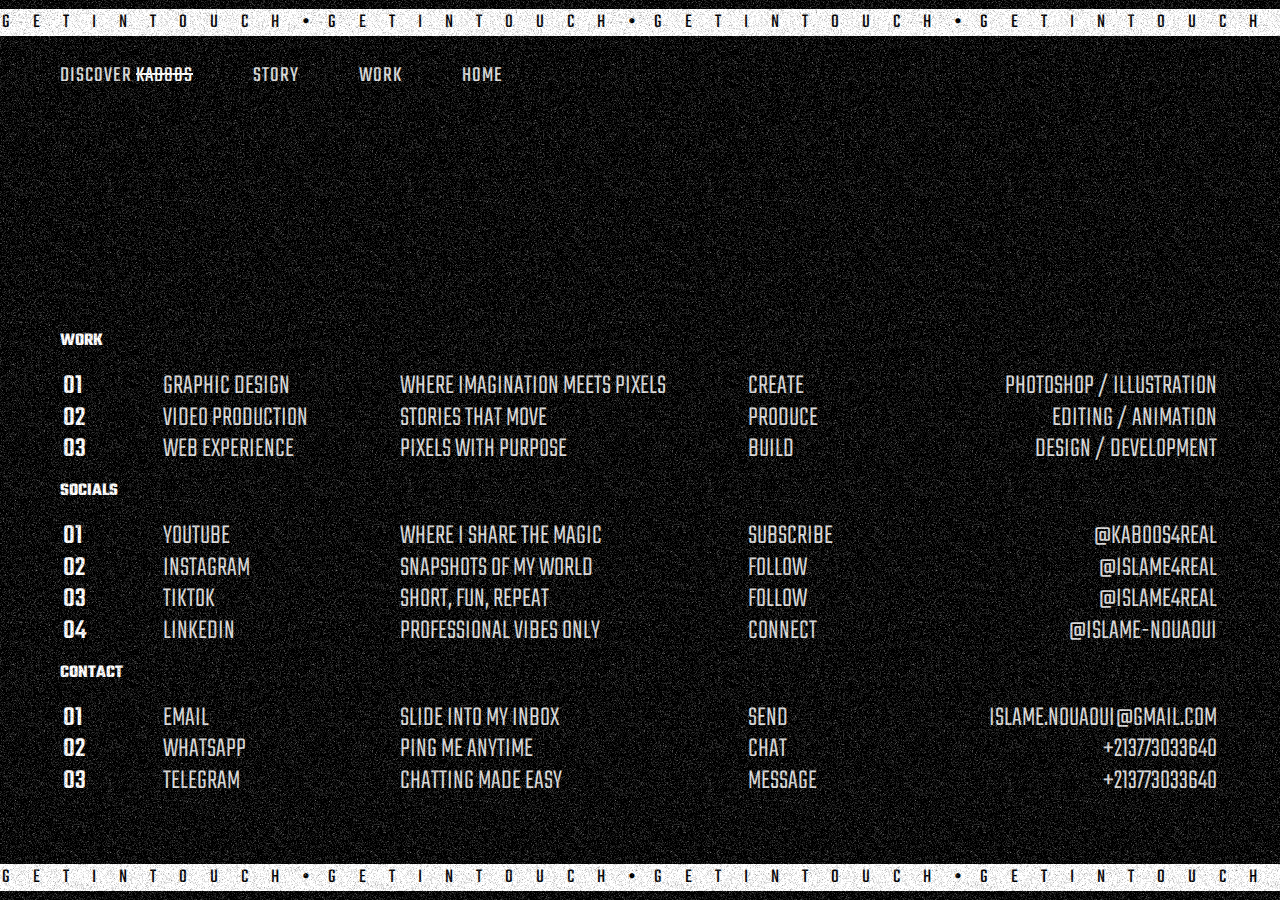
<file: contact/index.html>
<!DOCTYPE html>
<html lang="en" class="no-js loading">
  <head>
    <meta charset="UTF-8" />
    <meta name="viewport" content="width=device-width, initial-scale=1">
    <title>Contact | KABOOS</title>
    <meta name="description" content="" />
    <meta name="keywords" content="" />
    <link rel="shortcut icon" href="../media/KaboosFACE.png">
    <link rel="stylesheet" type="text/css" href="css/base.css" />
    <script>document.documentElement.className="js";</script>
  </head>
  <body class="demo-3">
    <div class="section-1">
      <div class="team-copy0">
          <div class="team-copy0-wrap"> <span class="t-stroke-x t-bold"> <i class="fa-solid fa-sun" style="color: #fff;"></i>     G E T   I N   T O U C H •     </span> </div>
          <div class="team-copy0-wrap"> <span class="t-stroke-x t-bold"> <i class="fa-solid fa-sun" style="color: #fff;"></i>     G E T   I N   T O U C H •     </span> </div>
          <div class="team-copy0-wrap"> <span class="t-stroke-x t-bold"> <i class="fa-solid fa-sun" style="color: #fff;"></i>     G E T   I N   T O U C H •     </span> </div>
          <div class="team-copy0-wrap"> <span class="t-stroke-x t-bold"> <i class="fa-solid fa-sun" style="color: #fff;"></i>     G E T   I N   T O U C H •     </span> </div>
          <div class="team-copy0-wrap"> <span class="t-stroke-x t-bold"> <i class="fa-solid fa-sun" style="color: #fff;"></i>     G E T   I N   T O U C H •     </span> </div>
          <div class="team-copy0-wrap"> <span class="t-stroke-x t-bold"> <i class="fa-solid fa-sun" style="color: #fff;"></i>     G E T   I N   T O U C H •     </span> </div>
          <div class="team-copy0-wrap"> <span class="t-stroke-x t-bold"> <i class="fa-solid fa-sun" style="color: #fff;"></i>     G E T   I N   T O U C H •     </span> </div>
          <div class="team-copy0-wrap"> <span class="t-stroke-x t-bold"> <i class="fa-solid fa-sun" style="color: #fff;"></i>     G E T   I N   T O U C H •     </span> </div>
          <div class="team-copy0-wrap"> <span class="t-stroke-x t-bold"> <i class="fa-solid fa-sun" style="color: #fff;"></i>     G E T   I N   T O U C H •     </span> </div>
          <div class="team-copy0-wrap"> <span class="t-stroke-x t-bold"> <i class="fa-solid fa-sun" style="color: #fff;"></i>     G E T   I N   T O U C H •     </span> </div>
          <div class="team-copy0-wrap"> <span class="t-stroke-x t-bold"> <i class="fa-solid fa-sun" style="color: #fff;"></i>     G E T   I N   T O U C H •     </span> </div>
          <div class="team-copy0-wrap"> <span class="t-stroke-x t-bold"> <i class="fa-solid fa-sun" style="color: #fff;"></i>     G E T   I N   T O U C H •     </span> </div>
          <div class="team-copy0-wrap"> <span class="t-stroke-x t-bold"> <i class="fa-solid fa-sun" style="color: #fff;"></i>     G E T   I N   T O U C H •     </span> </div>
          <div class="team-copy0-wrap"> <span class="t-stroke-x t-bold"> <i class="fa-solid fa-sun" style="color: #fff;"></i>     G E T   I N   T O U C H •     </span> </div>
          <div class="team-copy0-wrap"> <span class="t-stroke-x t-bold"> <i class="fa-solid fa-sun" style="color: #fff;"></i>     G E T   I N   T O U C H •     </span> </div>
      </div> 
    </div>

    <div class="slider" style=" --width: 100px; --height: 50px; --quantity: 10; ">
      <div class="list">
          <div class="item" style="--position: 1"><img src="img/p1.png" alt="Partners"></div>
          <div class="item" style="--position: 2"><img src="img/p2.png" alt="Partners"></div>
          <div class="item" style="--position: 3"><img src="img/p3.png" alt="Partners"></div>
          <div class="item" style="--position: 4"><img src="img/p4.png" alt="Partners"></div>
          <div class="item" style="--position: 5"><img src="img/p5.png" alt="Partners"></div>
          <div class="item" style="--position: 6"><img src="img/p6.png" alt="Partners"></div>
          <div class="item" style="--position: 7"><img src="img/p1.png" alt="Partners"></div>
          <div class="item" style="--position: 8"><img src="img/p2.png" alt="Partners"></div>
          <div class="item" style="--position: 9"><img src="img/p3.png" alt="Partners"></div>
          <div class="item" style="--position: 10"><img src="img/p4.png" alt="Partners"></div>
      </div>
    </div>
    <main>
      <header class="frame">
        <h1 class="frame__title"><a class="hover-effect" href="#">Discover</a> <span class="linethrough">KABOOS</span> </h1> 
        <a class="frame__github hover-effect" href="../index.html">Home</a>
        <a class="frame__back hover-effect" href="../story/index.html">Story</a>
        <a class="frame__archive hover-effect" href="../work/index.html">Work</a>
        
      </header>
      <section class="content">
        <h2 class="content__title">WORK</h2>
        <ul class="list list">
          <a href="" target="_blank">
            <li class="list__item">
              <span class="list__item-col hover-effect">Graphic Design</span>
              <span class="list__item-col hover-effect">Where imagination meets pixels</span>
              <span class="list__item-col hover-effect">Create</span> <!-- third column -->
              <span class="list__item-col hover-effect">Photoshop / Illustration</span>
            </li>
          </a>
          <a href="" target="_blank">
            <li class="list__item">
              <span class="list__item-col hover-effect">Video Production</span>
              <span class="list__item-col hover-effect">Stories that move</span>
              <span class="list__item-col hover-effect">Produce</span>
              <span class="list__item-col hover-effect">Editing / Animation</span>
            </li>
          </a>
          <a href="" target="_blank">
            <li class="list__item">
              <span class="list__item-col hover-effect">Web Experience</span>
              <span class="list__item-col hover-effect">Pixels with purpose</span>
              <span class="list__item-col hover-effect">Build</span>
              <span class="list__item-col hover-effect">Design / Development</span>
            </li>
          </a>
        </ul>
      
        <h2 class="content__title">SOCIALS</h2>
        <ul class="list">
          <a href="https://www.youtube.com/@kaboos4real" target="_blank">
            <li class="list__item">
              <span class="list__item-col hover-effect">YouTube</span>
              <span class="list__item-col hover-effect">Where I share the magic</span>
              <span class="list__item-col hover-effect">Subscribe</span>
              <span class="list__item-col hover-effect">@kaboos4real</span>
            </li>
          </a>
          <a href="https://www.instagram.com/islame4real/" target="_blank">
            <li class="list__item">
              <span class="list__item-col hover-effect">Instagram</span>
              <span class="list__item-col hover-effect">Snapshots of my world</span>
              <span class="list__item-col hover-effect">Follow</span>
              <span class="list__item-col hover-effect">@islame4real</span>
            </li>
          </a>
          <a href="" target="_blank">
            <li class="list__item">
              <span class="list__item-col hover-effect">TikTok</span>
              <span class="list__item-col hover-effect">Short, fun, repeat</span>
              <span class="list__item-col hover-effect">Follow</span>
              <span class="list__item-col hover-effect">@islame4real</span>
            </li>
          </a>
          <a href="https://www.linkedin.com/in/islame-nouaoui-3ab3b039b" target="_blank">
            <li class="list__item">
              <span class="list__item-col hover-effect">LinkedIn</span>
              <span class="list__item-col hover-effect">Professional vibes only</span>
              <span class="list__item-col hover-effect">Connect</span>
              <span class="list__item-col hover-effect">@islame-nouaoui</span>
            </li>
          </a>
        </ul>
      
        <h2 class="content__title">CONTACT</h2>
        <ul class="list list">
          <a href="mailto:islame.nouaoui@gmail.com" target="_blank">
            <li class="list__item">
              <span class="list__item-col hover-effect">Email</span>
              <span class="list__item-col hover-effect">Slide into my inbox</span>
              <span class="list__item-col hover-effect">Send</span>
              <span class="list__item-col hover-effect">islame.nouaoui@gmail.com</span>
            </li>
          </a>
          <a title="Call Us" href="https://wa.me/+213773033640" target="_blank">
            <li class="list__item">
              <span class="list__item-col hover-effect">WhatsApp</span>
              <span class="list__item-col hover-effect">Ping me anytime</span>
              <span class="list__item-col hover-effect">Chat</span>
              <span class="list__item-col hover-effect">+213773033640</span>
            </li>
          </a>
          <a href="https://t.me/islame4real" target="_blank">
            <li class="list__item">
              <span class="list__item-col hover-effect">Telegram</span>
              <span class="list__item-col hover-effect">Chatting made easy</span>
              <span class="list__item-col hover-effect">Message</span>
              <span class="list__item-col hover-effect">+213773033640</span>
            </li>
          </a>
        </ul>
      </section>

    </main>
    <div class="section-2">
      <div class="team-copy0">
          <div class="team-copy0-wrap"> <span class="t-stroke-x t-bold"> <i class="fa-solid fa-sun" style="color: #fff;"></i>     G E T   I N   T O U C H •     </span> </div>
          <div class="team-copy0-wrap"> <span class="t-stroke-x t-bold"> <i class="fa-solid fa-sun" style="color: #fff;"></i>     G E T   I N   T O U C H •     </span> </div>
          <div class="team-copy0-wrap"> <span class="t-stroke-x t-bold"> <i class="fa-solid fa-sun" style="color: #fff;"></i>     G E T   I N   T O U C H •     </span> </div>
          <div class="team-copy0-wrap"> <span class="t-stroke-x t-bold"> <i class="fa-solid fa-sun" style="color: #fff;"></i>     G E T   I N   T O U C H •     </span> </div>
          <div class="team-copy0-wrap"> <span class="t-stroke-x t-bold"> <i class="fa-solid fa-sun" style="color: #fff;"></i>     G E T   I N   T O U C H •     </span> </div>
          <div class="team-copy0-wrap"> <span class="t-stroke-x t-bold"> <i class="fa-solid fa-sun" style="color: #fff;"></i>     G E T   I N   T O U C H •     </span> </div>
          <div class="team-copy0-wrap"> <span class="t-stroke-x t-bold"> <i class="fa-solid fa-sun" style="color: #fff;"></i>     G E T   I N   T O U C H •     </span> </div>
          <div class="team-copy0-wrap"> <span class="t-stroke-x t-bold"> <i class="fa-solid fa-sun" style="color: #fff;"></i>     G E T   I N   T O U C H •     </span> </div>
          <div class="team-copy0-wrap"> <span class="t-stroke-x t-bold"> <i class="fa-solid fa-sun" style="color: #fff;"></i>     G E T   I N   T O U C H •     </span> </div>
          <div class="team-copy0-wrap"> <span class="t-stroke-x t-bold"> <i class="fa-solid fa-sun" style="color: #fff;"></i>     G E T   I N   T O U C H •     </span> </div>
          <div class="team-copy0-wrap"> <span class="t-stroke-x t-bold"> <i class="fa-solid fa-sun" style="color: #fff;"></i>     G E T   I N   T O U C H •     </span> </div>
          <div class="team-copy0-wrap"> <span class="t-stroke-x t-bold"> <i class="fa-solid fa-sun" style="color: #fff;"></i>     G E T   I N   T O U C H •     </span> </div>
          <div class="team-copy0-wrap"> <span class="t-stroke-x t-bold"> <i class="fa-solid fa-sun" style="color: #fff;"></i>     G E T   I N   T O U C H •     </span> </div>
          <div class="team-copy0-wrap"> <span class="t-stroke-x t-bold"> <i class="fa-solid fa-sun" style="color: #fff;"></i>     G E T   I N   T O U C H •     </span> </div>
          <div class="team-copy0-wrap"> <span class="t-stroke-x t-bold"> <i class="fa-solid fa-sun" style="color: #fff;"></i>     G E T   I N   T O U C H •     </span> </div>
      </div> 
    </div>

    <!-- JavaScript dependencies -->
    <!-- GSAP library -->
    <script src="js/gsap.min.js"></script>
    <!-- SplitType for text manipulation: https://github.com/lukePeavey/SplitType -->
    <script src="js/split-type.min.js"></script>
    <!-- Scripts for the effect -->
    <script type="module" src="js/effect-3/index.js"></script>
  </body>
</html>
</file>
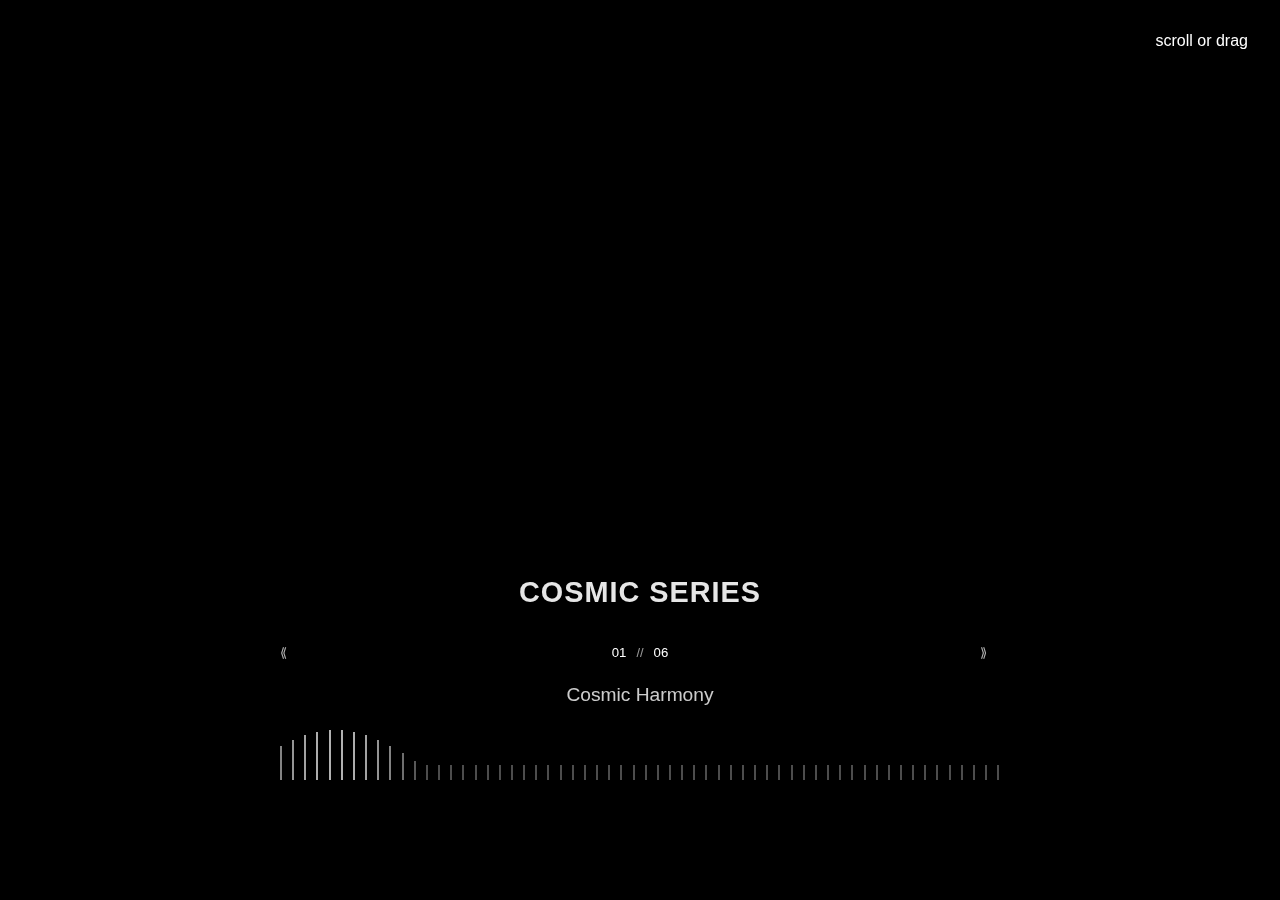
<file: work/Portfolio/VP.html>
<!doctype html>
<html lang="en">
<head>
  <meta charset="utf-8" />
  <title>VP</title>
  <meta name="viewport" content="width=device-width, initial-scale=1" />
  <style>
    @import url("https://fonts.cdnfonts.com/css/thegoodmonolith");

    *,
    *::after,
    *::before {
      box-sizing: border-box;
    }
    
    :root {
      --color-text: #fff;
      --color-bg: #000;
      --thumb-width: 120px;
      --line-spacing: 10px;
      /* Controls spacing between lines */
      --line-base-height: 15px;
      --line-max-height: 50px;
    }
    
    body {
      margin: 0;
      color: var(--color-text);
      background-color: var(--color-bg);
      font-family: "TheGoodMonolith", sans-serif;
      overflow: hidden;
      height: 100vh;
    }
    
    .slides {
      width: 100%;
      height: 100vh;
      overflow: hidden;
      display: grid;
      grid-template-rows: 100%;
      grid-template-columns: 100%;
      place-items: center;
    }
    
    .slide {
      width: 100%;
      height: 100%;
      grid-area: 1 / 1 / -1 / -1;
      pointer-events: none;
      opacity: 0;
      overflow: hidden;
      position: relative;
      display: grid;
      place-items: center;
      will-change: transform, opacity;
    }
    
    .slide--current {
      pointer-events: auto;
      opacity: 1;
    }
    
    .slide__img {
      width: 100%;
      height: 100%;
      background-size: cover;
      background-position: left center;
      background-repeat: no-repeat;
      will-change: transform, opacity, filter;
    }
    
    .scroll-hint {
      position: fixed;
      top: 2rem;
      right: 2rem;
      color: #fff;
      z-index: 100;
      font-size: 1rem;
    }
    
    /* Bottom UI container */
    .bottom-ui-container {
      position: fixed;
      bottom: 0;
      left: 50%;
      transform: translateX(-50%);
      width: 720px;
      max-width: 100%;
      z-index: 100;
      padding-bottom: 2rem;
      display: flex;
      flex-direction: column;
      align-items: center;
    }
    
    .slide-section {
      color: #fff;
      font-size: 1.8rem;
      font-weight: bold;
      width: 100%;
      text-align: center;
      opacity: 0.9;
      letter-spacing: 1px;
      margin-bottom: 36px;
    }
    
    .slide-counter {
      display: flex;
      align-items: center;
      width: 100%;
      justify-content: space-between;
      color: #fff;
      font-size: 0.825rem;
      margin-bottom: 24px;
    }
    
    .counter-display {
      display: flex;
      align-items: center;
      gap: 10px;
    }
    
    .counter-nav {
      width: 20px;
      cursor: pointer;
      opacity: 0.7;
      transition: opacity 0.3s;
    }
    
    .counter-nav:hover {
      opacity: 1;
    }
    
    .counter-divider {
      opacity: 0.6;
      font-size: 0.8rem;
    }
    
    .slide-title-container {
      width: 100%;
      text-align: center;
      height: 30px;
      overflow: hidden;
      margin-bottom: 16px;
      position: relative;
    }
    
    .slide-title {
      position: absolute;
      width: 100%;
      color: #fff;
      font-size: 1.2rem;
      opacity: 0.8;
      transition: transform 0.5s ease, opacity 0.5s ease;
      left: 0;
    }
    
    .slide-title.exit-up {
      transform: translateY(-30px);
      opacity: 0;
    }
    
    .slide-title.enter-up {
      transform: translateY(30px);
      opacity: 0;
    }
    
    /* Updated drag indicator styles */
    .drag-indicator {
      width: 100%;
      height: 50px;
      pointer-events: none;
      margin-bottom: 8px;
      position: relative;
    }
    
    .lines-container {
      display: flex;
      height: 100%;
      width: 100%;
      position: relative;
      align-items: flex-end;
      justify-content: space-between;
    }
    
    .drag-line {
      width: 2px;
      background-color: rgba(255, 255, 255, 0.3);
      height: var(--line-base-height);
      transform-origin: bottom center;
      transition: height 0.6s cubic-bezier(0.25, 0.1, 0.25, 1),
        background-color 0.6s cubic-bezier(0.25, 0.1, 0.25, 1);
    }
    
    .thumbs-container {
      width: 100%;
      background: rgba(0, 0, 0, 0.5);
      overflow: hidden;
    }
    
    .slide-thumbs {
      display: flex;
      position: relative;
      background: transparent;
      padding: 0;
      z-index: 11;
      gap: 0;
    }
    
    .frost-bg {
      display: none;
    }
    
    .slide-thumb {
      width: var(--thumb-width);
      height: 80px;
      background-size: cover;
      background-position: left center;
      cursor: pointer;
      opacity: 0.5;
      transition: opacity 0.3s;
      border: none;
      outline: none;
      box-shadow: none;
      margin: 0;
      position: relative;
      z-index: 12;
    }
    
    .slide-thumb:hover {
      opacity: 0.8;
    }
    
    .slide-thumb.active {
      opacity: 1;
      transform: none;
      border: none;
      outline: none;
      box-shadow: none;
    }
    
  </style>
</head>
<body>
  <div class="scroll-hint">scroll or drag</div>

<!-- Bottom UI container that holds all bottom elements -->
<div class="bottom-ui-container">
  <div class="slide-section">COSMIC SERIES</div>
  <div class="slide-counter">
    <div class="counter-nav prev-slide">⟪</div>
    <div class="counter-display">
      <span class="current-slide">01</span>
      <span class="counter-divider">//</span>
      <span class="total-slides">06</span>
    </div>
    <div class="counter-nav next-slide">⟫</div>
  </div>
  <div class="slide-title-container">
    <div class="slide-title">Cosmic Harmony</div>
  </div>
  <div class="drag-indicator"></div>
  <div class="thumbs-container">
    <div class="frost-bg"></div>
    <div class="slide-thumbs"></div>
  </div>
</div>

<div class="slides">
  <div class="slide">
    <div class="slide__img" style="background-image: url(https://cdn.cosmos.so/1d4dbaff-8087-4451-a727-9d3266b573dd?format=jpeg)"></div>
  </div>
  <div class="slide">
    <div class="slide__img" style="background-image: url(https://cdn.cosmos.so/67ef01f5-09c8-4117-9199-04ec5323d64f?format=jpeg)"></div>
  </div>
  <div class="slide">
    <div class="slide__img" style="background-image: url(https://cdn.cosmos.so/77f73423-0eb7-4eaa-a782-036457985290?format=jpeg)"></div>
  </div>
  <div class="slide">
    <div class="slide__img" style="background-image: url(https://cdn.cosmos.so/3dd498a9-169d-4b69-8e2e-df042123c124?format=jpeg)"></div>
  </div>
  <div class="slide">
    <div class="slide__img" style="background-image: url(https://cdn.cosmos.so/ca346107-04c8-4241-85e6-f26c8b64c85c?format=jpeg)"></div>
  </div>
  <div class="slide">
    <div class="slide__img" style="background-image: url(https://cdn.cosmos.so/7d2c5113-b2d3-4f9d-8215-f46fbb679f31?format=jpeg)"></div>
  </div>
</div>

  <script src="https://cdnjs.cloudflare.com/ajax/libs/gsap/3.12.2/gsap.min.js"></script>
  <script type="module">
    // Direction constants
    const NEXT = 1;
    const PREV = -1;
    
    // Slide titles array (global)
    const slideTitles = [
      "Cosmic Harmony",
      "Astral Journey",
      "Ethereal Vision",
      "Quantum Field",
      "Celestial Path",
      "Cosmic Whisper"
    ];
    
    // Global variable to track currently hovered thumbnail
    let currentHoveredThumb = null;
    
    // Global variable to track mouse position over thumbnails
    let mouseOverThumbnails = false;
    let lastHoveredThumbIndex = null;
    
    // Global animation state management
    let isAnimating = false;
    let pendingNavigation = null;
    
    // Function to visually update navigation elements based on animation state
    function updateNavigationUI(disabled) {
      // Update navigation arrows
      const navButtons = document.querySelectorAll(".counter-nav");
      navButtons.forEach((btn) => {
        btn.style.opacity = disabled ? "0.3" : "";
        btn.style.pointerEvents = disabled ? "none" : "";
      });
    
      // Update thumbnails
      const thumbs = document.querySelectorAll(".slide-thumb");
      thumbs.forEach((thumb) => {
        thumb.style.pointerEvents = disabled ? "none" : "";
      });
    }
    
    // Global functions for slide management
    function updateSlideCounter(index) {
      const currentSlideEl = document.querySelector(".current-slide");
      if (currentSlideEl) {
        currentSlideEl.textContent = String(index + 1).padStart(2, "0");
      }
    }
    
    function updateSlideTitle(index) {
      const titleContainer = document.querySelector(".slide-title-container");
      const currentTitle = document.querySelector(".slide-title");
      if (!titleContainer || !currentTitle) return;
    
      // Create a new title element
      const newTitle = document.createElement("div");
      newTitle.className = "slide-title enter-up";
      newTitle.textContent = slideTitles[index];
    
      // Add it to the container
      titleContainer.appendChild(newTitle);
    
      // Add exit animation class to old title
      currentTitle.classList.add("exit-up");
    
      // Force reflow
      void newTitle.offsetWidth;
    
      // Start entrance animation
      setTimeout(() => {
        newTitle.classList.remove("enter-up");
      }, 10);
    
      // Remove old title after animation completes
      setTimeout(() => {
        currentTitle.remove();
      }, 500);
    }
    
    // Updated updateDragLines function for continuous lines
    function updateDragLines(activeIndex, forceUpdate = false) {
      const lines = document.querySelectorAll(".drag-line");
      if (!lines.length) return;
    
      // Reset all lines immediately
      lines.forEach((line) => {
        line.style.height = "var(--line-base-height)";
        line.style.backgroundColor = "rgba(255, 255, 255, 0.3)";
      });
    
      // If no active index is provided, return
      if (activeIndex === null) {
        return;
      }
    
      const slideCount = document.querySelectorAll(".slide").length;
      const lineCount = lines.length;
    
      // Calculate the center position of the active thumbnail
      const thumbWidth = 720 / slideCount; // Total width divided by number of slides
      const centerPosition = (activeIndex + 0.5) * thumbWidth;
    
      // Calculate the width of one line section
      const lineWidth = 720 / lineCount;
    
      // Apply the wave pattern to all lines based on distance from center
      for (let i = 0; i < lineCount; i++) {
        // Calculate the center position of this line
        const linePosition = (i + 0.5) * lineWidth;
    
        // Calculate distance from the center of the active thumbnail
        const distFromCenter = Math.abs(linePosition - centerPosition);
    
        // Calculate the maximum distance for influence (half a thumbnail width plus a bit)
        const maxDistance = thumbWidth * 0.7;
    
        // Only affect lines within the influence range
        if (distFromCenter <= maxDistance) {
          // Calculate normalized distance (0 at center, 1 at edge of influence)
          const normalizedDist = distFromCenter / maxDistance;
    
          // Create a cosine wave pattern (1 at center, 0 at edge)
          const waveHeight = Math.cos((normalizedDist * Math.PI) / 2);
    
          // Scale the height based on the wave pattern (taller in center)
          const height =
            parseInt(
              getComputedStyle(document.documentElement).getPropertyValue(
                "--line-base-height"
              )
            ) +
            waveHeight * 35;
    
          // Calculate opacity based on distance (more opaque at center)
          const opacity = 0.3 + waveHeight * 0.4;
    
          // Stagger the animations slightly based on distance from center
          const delay = normalizedDist * 100;
    
          // If forceUpdate is true, apply immediately without checking hover state
          if (forceUpdate) {
            lines[i].style.height = `${height}px`;
            lines[i].style.backgroundColor = `rgba(255, 255, 255, ${opacity})`;
          } else {
            setTimeout(() => {
              // Only apply if this is still the current hovered thumbnail
              // or if we're forcing an update
              if (
                currentHoveredThumb === activeIndex ||
                (mouseOverThumbnails && lastHoveredThumbIndex === activeIndex)
              ) {
                lines[i].style.height = `${height}px`;
                lines[i].style.backgroundColor = `rgba(255, 255, 255, ${opacity})`;
              }
            }, delay);
          }
        }
      }
    }
    
    class Slideshow {
      DOM = {
        el: null,
        slides: null,
        slidesInner: null
      };
      current = 0;
      slidesTotal = 0;
    
      constructor(DOM_el) {
        this.DOM.el = DOM_el;
        this.DOM.slides = [...this.DOM.el.querySelectorAll(".slide")];
        this.DOM.slidesInner = this.DOM.slides.map((item) =>
          item.querySelector(".slide__img")
        );
        this.DOM.slides[this.current].classList.add("slide--current");
        this.slidesTotal = this.DOM.slides.length;
      }
    
      next() {
        this.navigate(NEXT);
      }
    
      prev() {
        this.navigate(PREV);
      }
    
      // Method to navigate to a specific slide index
      goTo(index) {
        // If already animating, store this as pending navigation
        if (isAnimating) {
          pendingNavigation = { type: "goto", index };
          return false;
        }
    
        // Don't navigate if it's the current slide
        if (index === this.current) return false;
    
        // Set animation state
        isAnimating = true;
        updateNavigationUI(true);
    
        const previous = this.current;
        this.current = index;
    
        // Update active thumbnail
        const thumbs = document.querySelectorAll(".slide-thumb");
        thumbs.forEach((thumb, i) => {
          thumb.classList.toggle("active", i === index);
        });
    
        // Update counter and title
        updateSlideCounter(index);
        updateSlideTitle(index);
    
        // Show drag lines for active thumbnail
        updateDragLines(index, true);
    
        // Determine direction for the animation
        const direction = index > previous ? 1 : -1;
    
        // Get slides and perform animation
        const currentSlide = this.DOM.slides[previous];
        const currentInner = this.DOM.slidesInner[previous];
        const upcomingSlide = this.DOM.slides[index];
        const upcomingInner = this.DOM.slidesInner[index];
    
        gsap
          .timeline({
            onStart: () => {
              this.DOM.slides[index].classList.add("slide--current");
              gsap.set(upcomingSlide, { zIndex: 99 });
            },
            onComplete: () => {
              this.DOM.slides[previous].classList.remove("slide--current");
              gsap.set(upcomingSlide, { zIndex: 1 });
    
              // Reset animation state
              isAnimating = false;
              updateNavigationUI(false);
    
              // Check if there's a pending navigation
              if (pendingNavigation) {
                const { type, index, direction } = pendingNavigation;
                pendingNavigation = null;
    
                // Execute the pending navigation after a small delay
                setTimeout(() => {
                  if (type === "goto") {
                    this.goTo(index);
                  } else if (type === "navigate") {
                    this.navigate(direction);
                  }
                }, 50);
              }
    
              // Re-apply hover effect if mouse is still over thumbnails
              if (mouseOverThumbnails && lastHoveredThumbIndex !== null) {
                currentHoveredThumb = lastHoveredThumbIndex;
                updateDragLines(lastHoveredThumbIndex, true);
              }
            }
          })
          .addLabel("start", 0)
          .fromTo(
            upcomingSlide,
            {
              autoAlpha: 1,
              scale: 0.1,
              yPercent: direction === 1 ? 100 : -100 // Bottom for next, top for prev
            },
            {
              duration: 0.7,
              ease: "expo",
              scale: 0.4,
              yPercent: 0
            },
            "start"
          )
          .fromTo(
            upcomingInner,
            {
              filter: "contrast(100%) saturate(100%)",
              transformOrigin: "100% 50%",
              scaleY: 4
            },
            {
              duration: 0.7,
              ease: "expo",
              scaleY: 1
            },
            "start"
          )
          .fromTo(
            currentInner,
            {
              filter: "contrast(100%) saturate(100%)"
            },
            {
              duration: 0.7,
              ease: "expo",
              filter: "contrast(120%) saturate(140%)"
            },
            "start"
          )
          .addLabel("middle", "start+=0.6")
          .to(
            upcomingSlide,
            {
              duration: 1,
              ease: "power4.inOut",
              scale: 1
            },
            "middle"
          )
          .to(
            currentSlide,
            {
              duration: 1,
              ease: "power4.inOut",
              scale: 0.98,
              autoAlpha: 0
            },
            "middle"
          );
      }
    
      navigate(direction) {
        // If already animating, store this as pending navigation
        if (isAnimating) {
          pendingNavigation = { type: "navigate", direction };
          return false;
        }
    
        // Set animation state
        isAnimating = true;
        updateNavigationUI(true);
    
        const previous = this.current;
        this.current =
          direction === 1
            ? this.current < this.slidesTotal - 1
              ? ++this.current
              : 0
            : this.current > 0
            ? --this.current
            : this.slidesTotal - 1;
    
        // Update active thumbnail
        const thumbs = document.querySelectorAll(".slide-thumb");
        thumbs.forEach((thumb, index) => {
          if (index === this.current) {
            thumb.classList.add("active");
          } else {
            thumb.classList.remove("active");
          }
        });
    
        // Update counter and title
        updateSlideCounter(this.current);
        updateSlideTitle(this.current);
    
        // Highlight active thumbnail in drag line indicator
        updateDragLines(this.current, true);
    
        // Get slides and perform animation
        const currentSlide = this.DOM.slides[previous];
        const currentInner = this.DOM.slidesInner[previous];
        const upcomingSlide = this.DOM.slides[this.current];
        const upcomingInner = this.DOM.slidesInner[this.current];
    
        gsap
          .timeline({
            onStart: () => {
              this.DOM.slides[this.current].classList.add("slide--current");
              gsap.set(upcomingSlide, { zIndex: 99 });
            },
            onComplete: () => {
              this.DOM.slides[previous].classList.remove("slide--current");
              gsap.set(upcomingSlide, { zIndex: 1 });
    
              // Reset animation state
              isAnimating = false;
              updateNavigationUI(false);
    
              // Check if there's a pending navigation
              if (pendingNavigation) {
                const { type, index, direction } = pendingNavigation;
                pendingNavigation = null;
    
                // Execute the pending navigation after a small delay
                setTimeout(() => {
                  if (type === "goto") {
                    this.goTo(index);
                  } else if (type === "navigate") {
                    this.navigate(direction);
                  }
                }, 50);
              }
    
              // Re-apply hover effect if mouse is still over thumbnails
              if (mouseOverThumbnails && lastHoveredThumbIndex !== null) {
                currentHoveredThumb = lastHoveredThumbIndex;
                updateDragLines(lastHoveredThumbIndex, true);
              }
            }
          })
          .addLabel("start", 0)
          .fromTo(
            upcomingSlide,
            {
              autoAlpha: 1,
              scale: 0.1,
              yPercent: direction === 1 ? 100 : -100 // Bottom for next, top for prev
            },
            {
              duration: 0.7,
              ease: "expo",
              scale: 0.4,
              yPercent: 0
            },
            "start"
          )
          .fromTo(
            upcomingInner,
            {
              filter: "contrast(100%) saturate(100%)",
              transformOrigin: "100% 50%",
              scaleY: 4
            },
            {
              duration: 0.7,
              ease: "expo",
              scaleY: 1
            },
            "start"
          )
          .fromTo(
            currentInner,
            {
              filter: "contrast(100%) saturate(100%)"
            },
            {
              duration: 0.7,
              ease: "expo",
              filter: "contrast(120%) saturate(140%)"
            },
            "start"
          )
          .addLabel("middle", "start+=0.6")
          .to(
            upcomingSlide,
            {
              duration: 1,
              ease: "power4.inOut",
              scale: 1
            },
            "middle"
          )
          .to(
            currentSlide,
            {
              duration: 1,
              ease: "power4.inOut",
              scale: 0.98,
              autoAlpha: 0
            },
            "middle"
          );
      }
    }
    
    // Initialize
    document.addEventListener("DOMContentLoaded", () => {
      // Create slideshow instance
      const slides = document.querySelector(".slides");
      const slideshow = new Slideshow(slides);
    
      // Create thumbnails
      const thumbsContainer = document.querySelector(".slide-thumbs");
      const slideImgs = document.querySelectorAll(".slide__img");
      const slideCount = slideImgs.length;
    
      // Clear thumbs container first (in case it had any previous content)
      if (thumbsContainer) {
        thumbsContainer.innerHTML = "";
        slideImgs.forEach((img, index) => {
          const bgImg = img.style.backgroundImage;
          const thumb = document.createElement("div");
          thumb.className = "slide-thumb";
          thumb.style.backgroundImage = bgImg;
          if (index === 0) {
            thumb.classList.add("active");
          }
    
          // Animation for clicking on thumbnails - use goTo method
          thumb.addEventListener("click", () => {
            // Store the clicked thumbnail index for later
            lastHoveredThumbIndex = index;
    
            // Use the new goTo method which handles animation state
            slideshow.goTo(index);
          });
    
          // Add hover effect to thumbnails with global tracking
          thumb.addEventListener("mouseenter", () => {
            // Update the global variable to track which thumbnail is hovered
            currentHoveredThumb = index;
            lastHoveredThumbIndex = index;
            mouseOverThumbnails = true;
    
            // Only update lines if not animating
            if (!isAnimating) {
              updateDragLines(index, true);
            }
          });
    
          thumb.addEventListener("mouseleave", () => {
            // Only reset if we're leaving this specific thumbnail
            // This prevents resetting when moving directly to another thumbnail
            if (currentHoveredThumb === index) {
              currentHoveredThumb = null;
              // Don't reset lastHoveredThumbIndex here
            }
          });
    
          thumbsContainer.appendChild(thumb);
        });
      }
    
      // Create continuous drag indicator lines
      const dragIndicator = document.querySelector(".drag-indicator");
      if (dragIndicator) {
        dragIndicator.innerHTML = "";
    
        // Create a container for the lines to ensure consistent positioning
        const linesContainer = document.createElement("div");
        linesContainer.className = "lines-container";
        dragIndicator.appendChild(linesContainer);
    
        // Create evenly spaced lines across the entire width
        const totalLines = 60; // Increased number of lines for smoother appearance
        for (let i = 0; i < totalLines; i++) {
          const line = document.createElement("div");
          line.className = "drag-line";
          linesContainer.appendChild(line);
        }
      }
    
      // Set total slides
      const totalSlidesEl = document.querySelector(".total-slides");
      if (totalSlidesEl) {
        totalSlidesEl.textContent = String(slideCount).padStart(2, "0");
      }
    
      // Add navigation handlers - use direct methods instead of throttled versions
      const prevButton = document.querySelector(".prev-slide");
      const nextButton = document.querySelector(".next-slide");
    
      if (prevButton) {
        prevButton.addEventListener("click", () => slideshow.prev());
      }
    
      if (nextButton) {
        nextButton.addEventListener("click", () => slideshow.next());
      }
    
      // Initialize counters and lines
      updateSlideCounter(0);
      updateDragLines(0, true); // Initialize the first thumbnail's lines
    
      // Add global mouse leave handler for the entire thumbnails area
      const thumbsArea = document.querySelector(".thumbs-container");
      if (thumbsArea) {
        thumbsArea.addEventListener("mouseenter", () => {
          mouseOverThumbnails = true;
        });
    
        thumbsArea.addEventListener("mouseleave", () => {
          // Reset all lines when mouse leaves the entire thumbnails area
          mouseOverThumbnails = false;
          currentHoveredThumb = null;
          updateDragLines(null);
        });
      }
    
      // Initialize GSAP Observer for scroll/drag with animation state check
      try {
        // First try using it directly
        if (typeof Observer !== "undefined") {
          Observer.create({
            type: "wheel,touch,pointer",
            onDown: () => {
              if (!isAnimating) slideshow.prev();
            },
            onUp: () => {
              if (!isAnimating) slideshow.next();
            },
            wheelSpeed: -1,
            tolerance: 10
          });
        }
        // Then try from GSAP
        else if (typeof gsap.Observer !== "undefined") {
          gsap.Observer.create({
            type: "wheel,touch,pointer",
            onDown: () => {
              if (!isAnimating) slideshow.prev();
            },
            onUp: () => {
              if (!isAnimating) slideshow.next();
            },
            wheelSpeed: -1,
            tolerance: 10
          });
        }
        // Fallback
        else {
          console.warn("GSAP Observer plugin not found, using fallback");
    
          // Add wheel event listener with animation state check
          document.addEventListener("wheel", (e) => {
            if (isAnimating) return;
    
            if (e.deltaY > 0) {
              slideshow.next();
            } else {
              slideshow.prev();
            }
          });
    
          // Add touch events with animation state check
          let touchStartY = 0;
    
          document.addEventListener("touchstart", (e) => {
            touchStartY = e.touches[0].clientY;
          });
    
          document.addEventListener("touchend", (e) => {
            if (isAnimating) return;
    
            const touchEndY = e.changedTouches[0].clientY;
            const diff = touchEndY - touchStartY;
    
            if (Math.abs(diff) > 50) {
              if (diff > 0) {
                slideshow.prev();
              } else {
                slideshow.next();
              }
            }
          });
        }
      } catch (error) {
        console.error("Error initializing Observer:", error);
      }
    
      // Keyboard navigation with animation state check
      document.addEventListener("keydown", (e) => {
        if (isAnimating) return;
    
        if (e.key === "ArrowRight") slideshow.next();
        else if (e.key === "ArrowLeft") slideshow.prev();
      });
    });

</script>
</body>
</html>
</file>
<file: contact/css/base.css>
*,
*::after,
*::before {
	box-sizing: border-box;
}

:root {
	font-size: 30px;
	--page-padding: 2rem;
	--color-text: #000;
	--color-bg: #fff;
	--color-link: rgba(0,0,0,0.8);
	--color-link-hover: #000;
	--color-list-item: #000;
	--color-title: #000;
	--color-number: #000;
  --color-bg-effect: white;
  --blendmode-effect: difference;
  --bg-blur: 0px;
  --font-size-list-item: 18px;
}
@font-face{font-family:'Teko';src:url('../../media/Teko-VariableFont_wght.ttf') format('truetype');font-display:swap;}

body {
	margin: 0;
	color: #fff;
	background-color: #000;
	font-family: 'Teko', "Inter", sans-serif;
	font-weight: 300;
	font-optical-sizing: auto;
	text-transform: uppercase;
	-webkit-font-smoothing: antialiased;
	-moz-osx-font-smoothing: grayscale;
	width: 100vw !important;
	min-height: 100vh;
	user-select: none; -webkit-user-select: none;/* Safari */ -moz-user-select: none;/* Firefox */ -ms-user-select: none;/* IE/Edge */ -webkit-user-drag: none; /* Prevent drag on WebKit browsers */
}

body::before{animation:grain 8s steps(10) infinite;background-image:url(../../media/noiseWII.png);content:'';height:300%;left:-50%;opacity:1;position:fixed;top:-100%;width:300%;z-index: 999;mix-blend-mode: difference;pointer-events: none;}
@keyframes grain{0%,100%{transform:translate(0,0);}10%{transform:translate(-5%,-10%);}20%{transform:translate(-15%,5%);}30%{transform:translate(7%,-25%);}40%{transform:translate(-5%,25%);}50%{transform:translate(-15%,10%);}60%{transform:translate(15%,0%);}70%{transform:translate(0%,15%);}80%{transform:translate(3%,35%);}90%{transform:translate(-10%,10%);}}

.demo-3 {
	--color-text: #fff;
	--color-bg: #000;
	--color-link: #ddd;
	--color-link-hover: #fff;
	--color-list-item: #fff;
	--color-title: #fff;
	--color-number: #fff;
}

.section-1{height:3vh;width:100vw;color:#000;background-color:#fff;position:fixed;display:flex;align-items:center;top:1vh;z-index:2;overflow:hidden;}
.section-2{height:3vh;width:100vw;color:#000;background-color:#fff;position:fixed;display:flex;align-items:center;bottom:1vh;z-index:2;overflow:hidden;}
.team-copy{height:50vh;margin-top:25vh;margin-bottom:25vh;margin-right:0;margin-left:0;overflow:hidden;}
.team-copy0{display:flex;white-space:nowrap;overflow:hidden;}
.team-copy0-wrap{font-size:.66rem;font-weight:normal; letter-spacing:10px;line-height:15vh;padding-right:0.3em;margin:-0.3rem 0;}
.team-copy0-wrap span{display:flex;align-items:center;gap:2px;text-align:center;}
.team-copy0-wrap{animation:subLoop0 5s linear infinite;}
@keyframes subLoop0{from{transform:translateX(0);}to{transform:translateX(-100%);}}

.slider{position:absolute;left: 10vw; top:20vh;width:80vw;height:10vh;overflow:hidden;mask-image:linear-gradient(to right,transparent,#000 10% 90%,transparent);z-index: 2;}
.slider .list{display:flex;align-items:center;width:100%;height:100%;min-width:calc(6vw * var(--quantity));position:relative;}
.slider .list .item{width:6vw;height:100%;position:absolute;left:100%;animation:autoRun 10s linear infinite;transition:filter 0.5s;animation-delay:calc((10s / var(--quantity)) * (var(--position) - 1))!important;}
.slider .list .item img{width:100%;}
@keyframes autoRun{from{left:100%;}to{left:calc(6vw * -1);}}
.slider:hover .item{animation-play-state:paused!important;filter:grayscale(1);}
.slider .item:hover{filter:grayscale(0);}
.slider[reverse="true"] .item{animation:reversePlay 10s linear infinite;}
@keyframes reversePlay{from{left:calc(6vw * -1);}to{left:100%;}}

main {
	position: relative;
	display: flex;
	flex-direction: column;
	min-height: 100vh;
	justify-content: space-between;
}

a {
	text-decoration: none;
	color: var(--color-link);
	outline: none;
	cursor: pointer;
}

a:hover {
	text-decoration: none;
	color: var(--color-link-hover);
	outline: none;
}

/* Better focus styles from https://developer.mozilla.org/en-US/docs/Web/CSS/:focus-visible */
a:focus {
	/* Provide a fallback style for browsers
	 that don't support :focus-visible */
	outline: none;
}

a:focus-visible {
	/* Draw a very noticeable focus style for
	 keyboard-focus on browsers that do support
	 :focus-visible */
	outline: 2px solid red;
}

.unbutton {
	background: none;
	border: 0;
	padding: 0;
	margin: 0;
	font: inherit;
	cursor: pointer;
}

.unbutton:focus {
	outline: none;
}

.linethrough {text-decoration: line-through;}

.frame {
	font-size: 22px;
	font-weight:400;
	letter-spacing: 1px;
	padding: var(--page-padding);
	position: relative;
	display: grid;
	grid-row-gap: 1rem;
	grid-column-gap: 2rem;
	align-items: start;
	pointer-events: none;
	justify-items: start;
	grid-template-columns: auto auto;
	grid-template-areas: 'title' 'archive' 'back' 'github' 'sponsor' 'demos';
}

.frame #cdawrap {
	justify-self: start;
}

.frame a {
  pointer-events: auto;
}

.frame__title {
  grid-area: title;
  font-size: inherit;
  font-weight: inherit;
  margin: 0;
}

.frame__back {
  grid-area: back;
  justify-self: start;
}

.frame__archive {
  grid-area: archive;
  justify-self: start;
}

.frame__sub {
  grid-area: sub;
}

.frame__github {
  grid-area: github;
}

.frame__tags {
  grid-area: tags;
}

.frame__hire {
  grid-area: hire;
}

.frame__demos {
	grid-area: demos;
	display: flex;
	gap: 1rem;
}

.content {
	display: flex;
	flex-direction: column;
	padding: 0 var(--page-padding) 2rem;
	justify-content: center;
	position: absolute;
	bottom: 5vh;
	width: 100vw;
}

.content__title {
	font-size: 18px;
	color: var(--color-title);
}

.spacer {
	margin-top: 15vh;
}

.list {
	margin: 0;
	padding: 0;
	width: 100%;
	list-style: none;
	display: flex;
	flex-direction: column;
	counter-reset: item 0;
}

.content p {
	padding: 5vh var(--page-padding) 0;
	font-size: 12px;
	max-width: 900px;
}

.list__item {
	font-size: 28px;
	cursor: pointer;
	width: 100%;
	display: grid;
	color: #ddd;
	grid-column-gap: 0rem;
	padding: 0.1rem 0;
	grid-template-columns: 100%;
	justify-content: space-between;
	align-items: start;
	justify-items: start;
}

.list__item::before {
	color: #fff;
    content: counter(item, decimal-leading-zero);
    counter-increment: item;
    font-weight: 500;
    padding: 3px 3px 0;
	line-height: 0.8;
}

.list--alt .list__item::before {
  content: "EVT#" counter(item, decimal-leading-zero) "0";
}

.list__item-col {
	flex: none;
	padding: 3px 3px 0;
	line-height: 0.8;
}

.hover-effect .word {
  white-space: nowrap;
}

.hover-effect .char {
  position: relative;
}

.hover-effect {
  font-kerning: none;
  position: relative;
  white-space: nowrap;
}

.hover-effect--cursor-square .char {
  --opa: 0;
}

.hover-effect--cursor-square .char::after {
	content: '';
	width: 1ch;
	top: 0;
	left: 0;
	position: absolute;
	opacity: var(--opa);
}

.hover-effect--cursor-square .char::after {
  background: currentColor;
  height: 100%;
}

.hover-effect--bg,
.hover-effect--bg-south {
  --anim: 0;
}

.hover-effect--bg::after,
.hover-effect--bg-south::after {
	content: '';
	position: absolute;
	left: 0;
	width: 100%;
	height: calc(100% + 3px);
	top: 0;
	background-color: var(--color-bg-effect);
	mix-blend-mode: var(--blendmode-effect);
	-webkit-backdrop-filter: blur(var(--bg-blur));
	backdrop-filter: blur(var(--bg-blur));
  transform-origin: 0% 50%;
	transform: scaleX(var(--anim));
}

.hover-effect--bg-south::after {
	z-index: -1;
	left: -8px;
	right: -8px;
	top: -8px;
	bottom: -8px;
	border-radius: 2px;
	height: auto;
	width: auto;
	transform-origin: 50% 100%;
	transform: scaleY(var(--anim));
}

@media screen and (min-width: 40em) {
	.list__item {
		grid-template-columns: auto 1fr 1fr 1fr auto;
	}
	
}

@media screen and (min-width: 53em) {
	.frame {
		grid-template-columns: auto auto auto auto 1fr 1fr;
		grid-template-areas: 'title back archive github demos sponsor';
	}
	.frame #cdawrap, 
	.frame__demos {
		justify-self: end;
	}
	.frame #cdawrap {
	  text-align: right;
	}
}

@media screen and (min-width: 73em) {
	.list__item {
		grid-template-columns: 100px 1fr 30% 1fr 1fr;
	}
	.demo-4 .list__item {
		grid-template-columns: 100px 1fr 1fr auto ;
	}
	.list__item-col:last-child {
		justify-self: end;
	}
}

@media only screen and (max-device-width: 768px){
  .slider { top: 10vh; height: 20vw; /* Increase height to accommodate larger items */ }
  .slider .list { min-width: calc(20vw * var(--quantity)); /* Updated min-width */ }
  .slider .list .item { width: 20vw; /* Updated width */ }
  @keyframes autoRun { from { left: 100%; } to { left: calc(20vw * -1); /* Updated width in animation */ } }
  @keyframes reversePlay { from { left: calc(20vw * -1); /* Updated width in animation */ } to { left: 100%; } }

  main {position:absolute;top:20vh;left:50%;transform:translateX(-50%); display: flex;flex-direction: column;justify-content: start;align-items: center;}
  .content {position: relative;}
}
</file>
